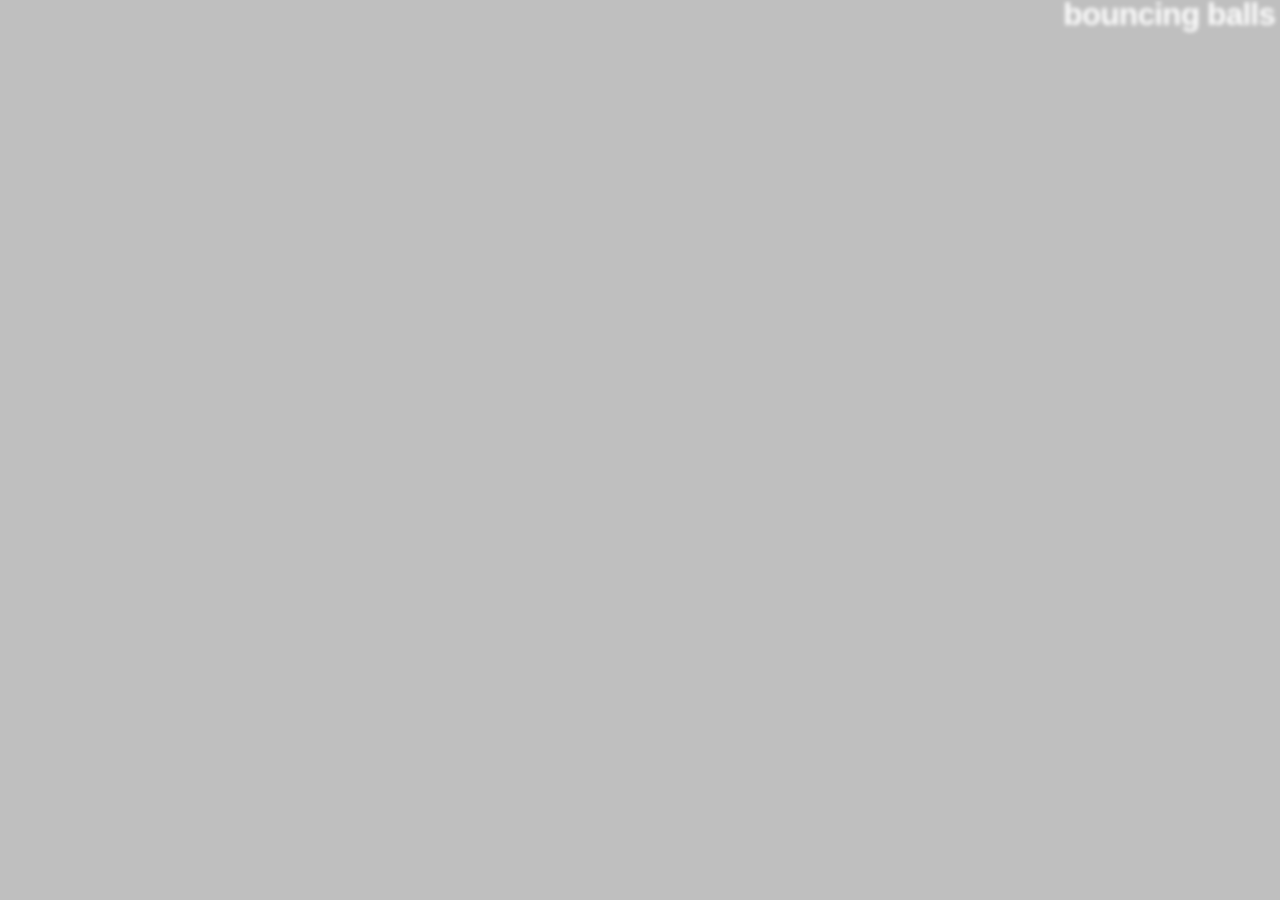
<file: Ball game 2/index.html>
<!DOCTYPE html>
<html lang="en-US">
  <head>
    <meta charset="utf-8">
    <meta name="viewport" content="width=device-width">
    <title>Bouncing balls</title>
    <link rel="stylesheet" href="style.css">
  </head>

  <body>
    <h1>bouncing balls</h1>
    <canvas></canvas>

    <script src="main.js"></script>
  </body>
</html>
</file>
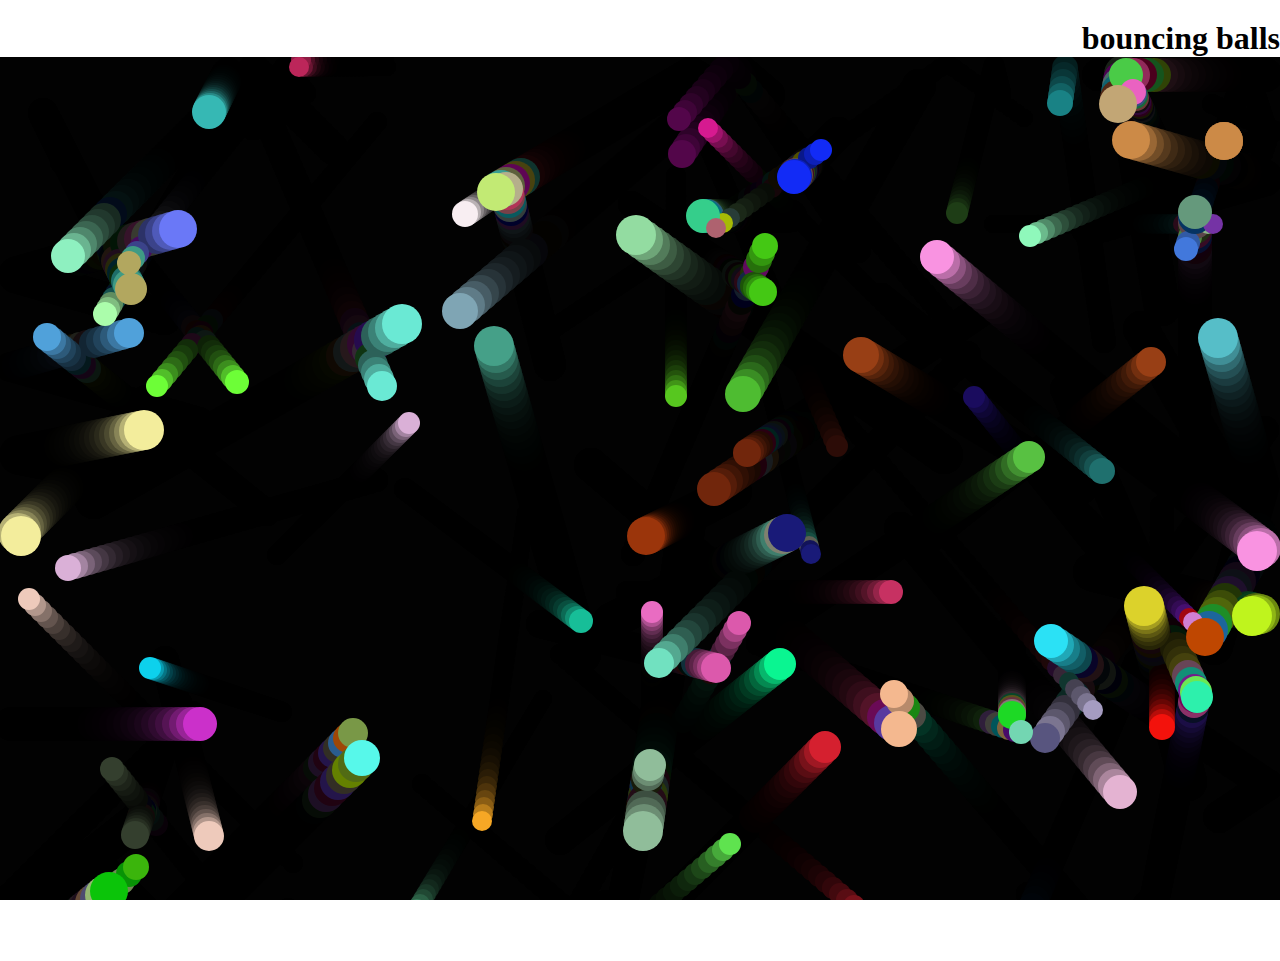
<file: Ball game/index.html>
<!DOCTYPE html>
<html lang="en">
<head>
    <meta charset="UTF-8">
    <meta name="viewport" content="width=device-width, initial-scale=1.0">
    <link rel="stylesheet" href="style.css">
    <style></style>
    <title>Document</title>
</head>
<body>
    <h1>bouncing balls</h1>
    <canvas id="canvas"></canvas>
    <script src="main.js"></script>
</body>
</html>
</file>
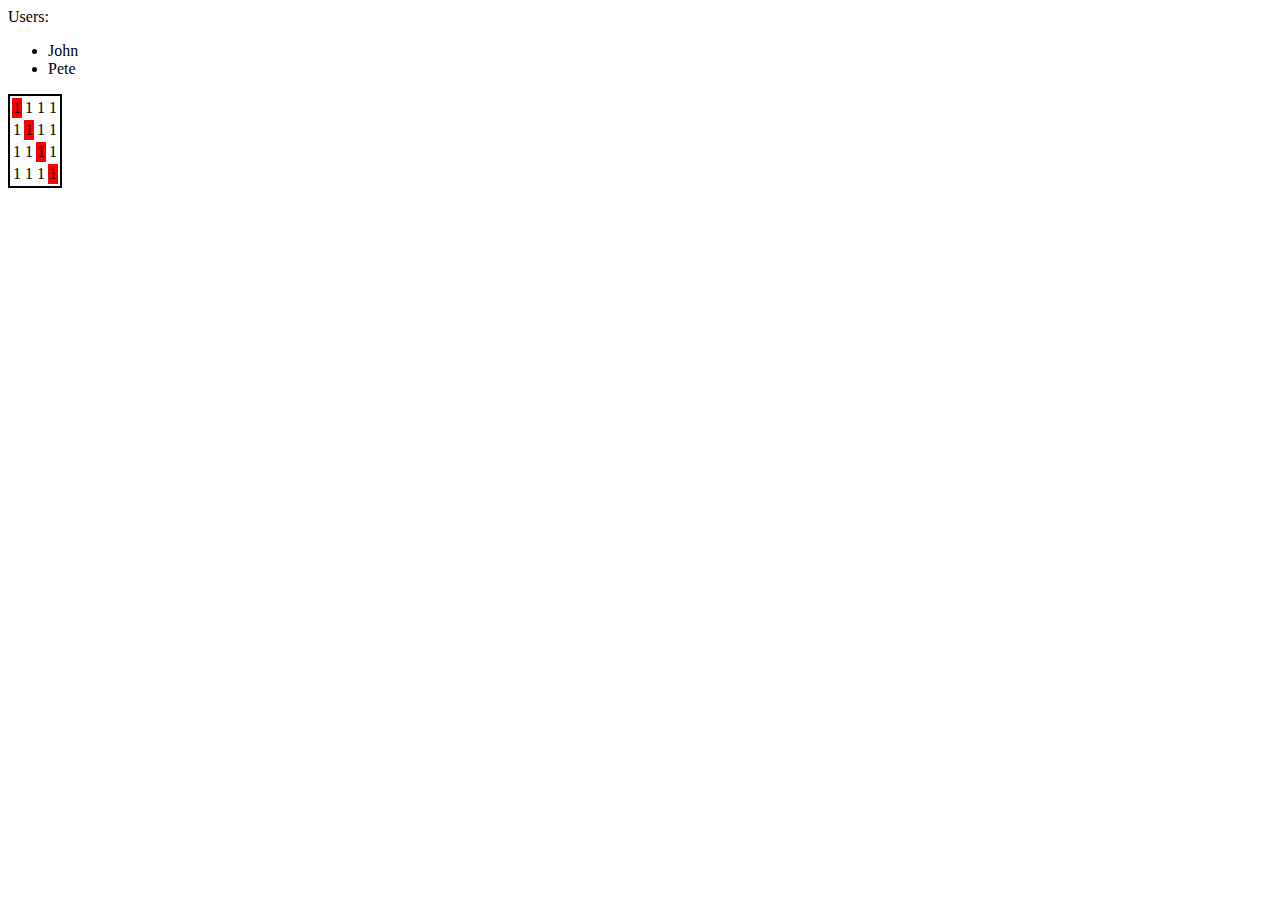
<file: Ball game/Dom/index.html>
<html>
<body>
  <div>Users:</div>
  <ul>
    <li>John</li>
    <li>Pete</li>
  </ul>
  <table id="table">
    <tr id="line">
        <td>1</td>
        <td>1</td>
        <td>1</td>
        <td>1</td>
    </tr>
    <tr id="line">
        <td>1</td>
        <td>1</td>
        <td>1</td>
        <td>1</td>
    </tr>
    <tr id="line">
        <td>1</td>
        <td>1</td>
        <td>1</td>
        <td>1</td>
    </tr>
    <tr id="line">
        <td>1</td>
        <td>1</td>
        <td>1</td>
        <td>1</td>
    </tr>
  </table>
  
</body>
<script>
    function makeUser() {
  return {
    name: "John",
    ref() {
      return this;
    }
  };
}

let user = makeUser();

alert( user.ref().name ); // John
    let td = table.rows[0].cells[0];
    let td2 = table.rows[1].cells[1];
    let td3 = table.rows[2].cells[2];
    let td4 = table.rows[3].cells[3];
    td2.style.backgroundColor = "red";
    td3.style.backgroundColor = "red";
    td4.style.backgroundColor = "red";
    td.style.backgroundColor = "red";
    table.style.border = "2px solid black";
    table.line.td.style.border = "2px solid black";
  </script>
</html>
</file>
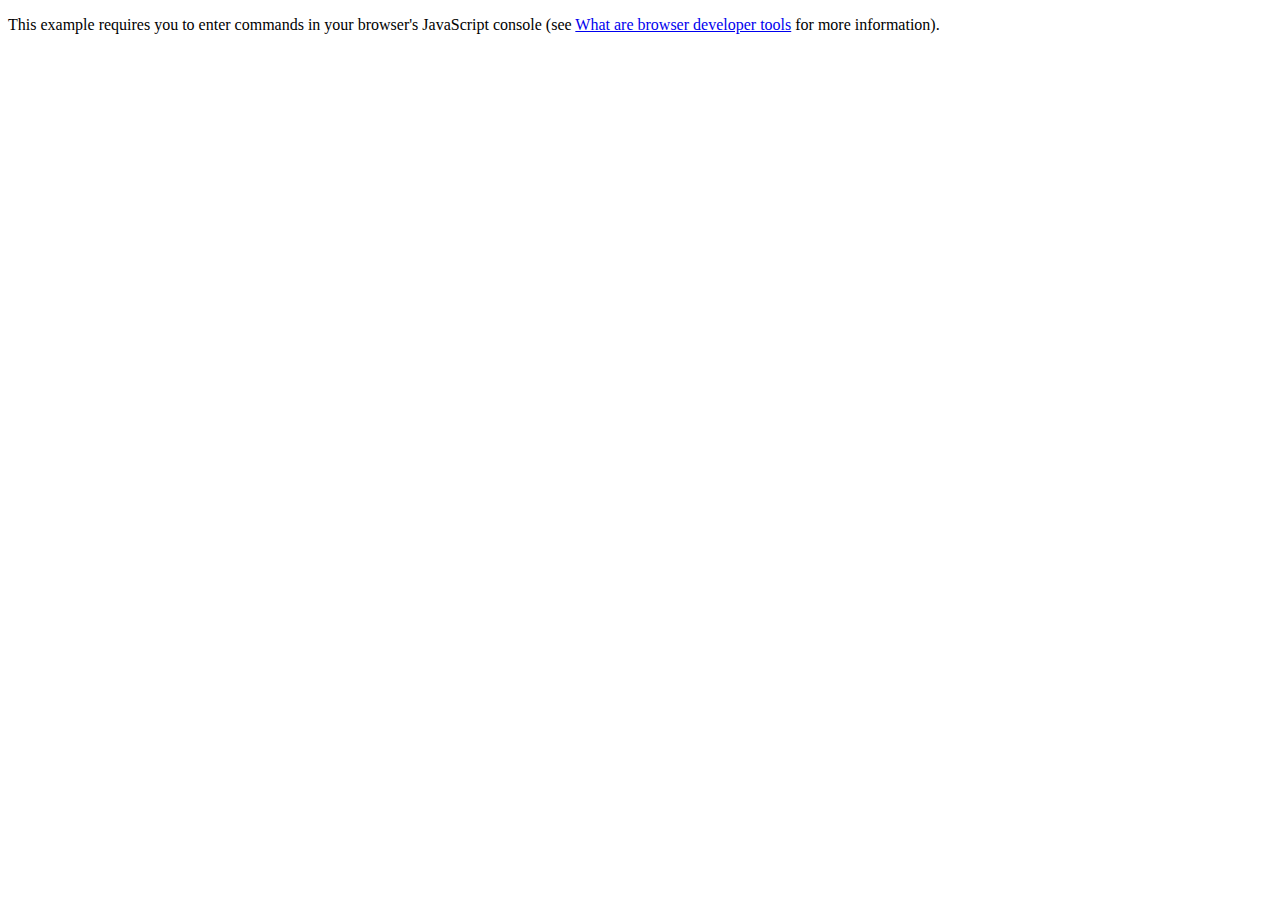
<file: practice2.html>
<!DOCTYPE html>
<html lang="en-US">
  <head>
    <meta charset="utf-8">
    <meta name="viewport" content="width=device-width">
    <title>Object-oriented JavaScript class further exercises</title>
  </head>

  <body>
    <p>This example requires you to enter commands in your browser's JavaScript console (see <a href="https://developer.mozilla.org/en-US/docs/Learn/Common_questions/What_are_browser_developer_tools">What are browser developer tools</a> for more information).</p>

  </body>

    <script>
      function Person(first, last, age, gender, interests) {
        this.name = {
          'first': first,
          'last' : last
        };
        this.age = age;
        this.gender = gender;
        this.interests = interests;
        this.bio = function() {
          // First define a string, and make it equal to the part of
          // the bio that we know will always be the same.
          var string = this.name.first + ' ' + this.name.last + ' is ' + this.age + ' years old. ';
          // define a variable that will contain the pronoun part of
          // the second sentence
          var pronoun;

          // check what the value of gender is, and set pronoun
          // to an appropriate value in each case
          if(this.gender === 'male' || this.gender === 'Male' || this.gender === 'm' || this.gender === 'M') {
            pronoun = 'He likes ';
          } else if(this.gender === 'female' || this.gender === 'Female' || this.gender === 'f' || this.gender === 'F') {
            pronoun = 'She likes ';
          } else {
            pronoun = 'They like ';
          }

          // add the pronoun string on to the end of the main string
          string += pronoun;

          // use another conditional to structure the last part of the
          // second sentence depending on whether the number of interests
          // is 1, 2, or 3
          if(this.interests.length === 1) {
            string += this.interests[0] + '.';
          } else if(this.interests.length === 2) {
            string += this.interests[0] + ' and ' + this.interests[1] + '.';
          } else {
            // if there are more than 2 interests, we loop through them
            // all, adding each one to the main string followed by a comma,
            // except for the last one, which needs an and & a full stop
            for(var i = 0; i < this.interests.length; i++) {
              if(i === this.interests.length - 1) {
                string += 'and ' + this.interests[i] + '.';
              } else {
                string += this.interests[i] + ', ';
              }
            }
          }

          // finally, with the string built, we alert() it
          alert(string);
        };
        this.greeting = function() {
          alert('Hi! I\'m ' + this.name.first + '.');
        };
      };

      let person1 = new Person('Tammi', 'Smith', 32, 'neutral', ['music', 'skiing', 'kickboxing']);
      Person.prototype.farewell = function () {
        alert(this.name.first + " ha dejado el edificio. ¡Adiós por ahora!");
        };
    </script>
</html>
</file>
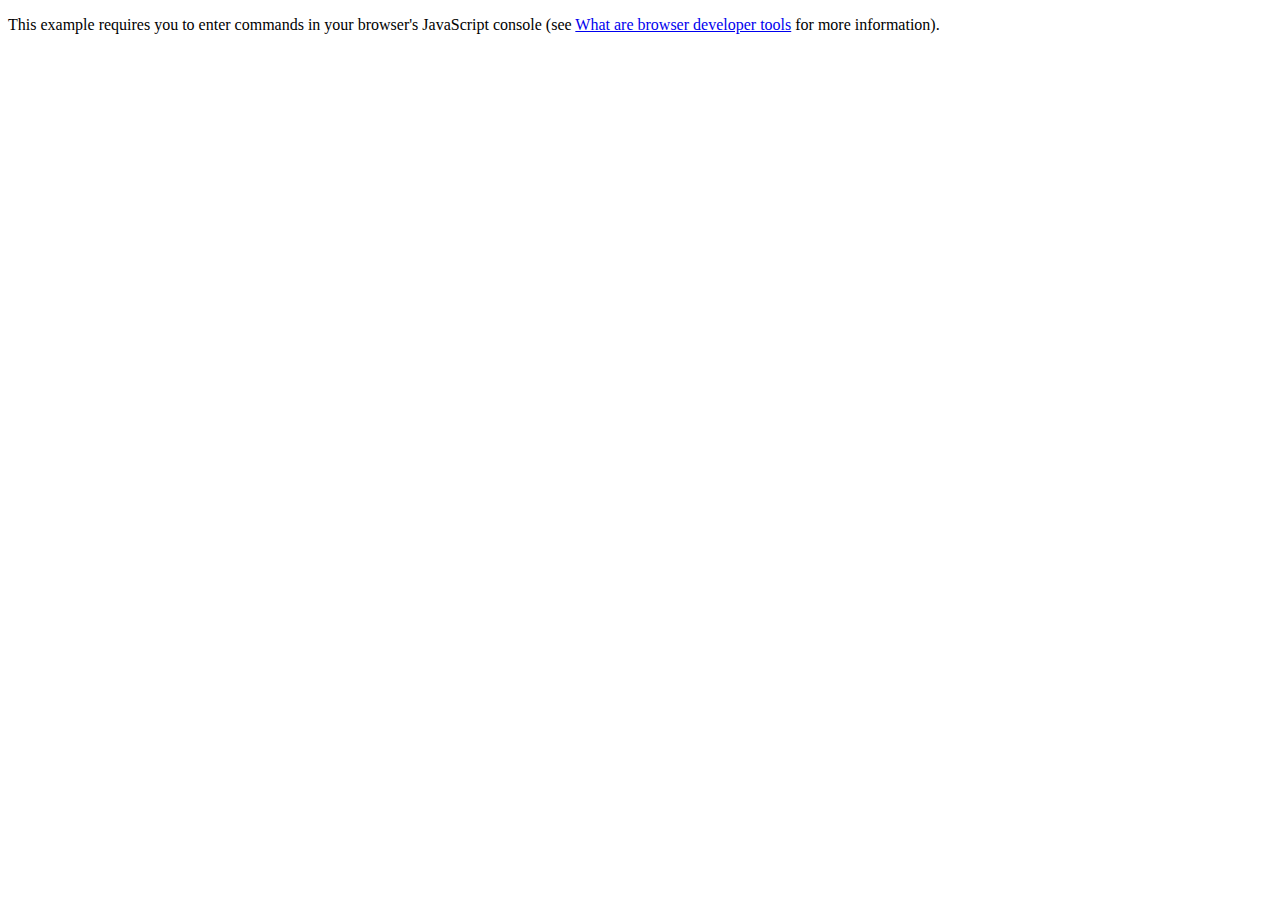
<file: pratice.html>
<!DOCTYPE html>
<html lang="en-US">
  <head>
    <meta charset="utf-8">
    <meta name="viewport" content="width=device-width">
    <title>Object-oriented JavaScript class further exercises</title>
  </head>

  <body>
    <p>This example requires you to enter commands in your browser's JavaScript console (see <a href="https://developer.mozilla.org/en-US/docs/Learn/Common_questions/What_are_browser_developer_tools">What are browser developer tools</a> for more information).</p>

  </body>

    <script>
      function Person(first, last, age, gender, interests) {
        this.name = {
          'first': first,
          'last' : last
        };
        this.age = age;
        this.gender = gender;
        this.interests = interests;
        this.bio = function() {
          // First define a string, and make it equal to the part of
          // the bio that we know will always be the same.
          var string = this.name.first + ' ' + this.name.last + ' is ' + this.age + ' years old. ';
          // define a variable that will contain the pronoun part of
          // the second sentence
          var pronoun;

          // check what the value of gender is, and set pronoun
          // to an appropriate value in each case
          if(this.gender === 'male' || this.gender === 'Male' || this.gender === 'm' || this.gender === 'M') {
            pronoun = 'He likes ';
          } else if(this.gender === 'female' || this.gender === 'Female' || this.gender === 'f' || this.gender === 'F') {
            pronoun = 'She likes ';
          } else {
            pronoun = 'They like ';
          }

          // add the pronoun string on to the end of the main string
          string += pronoun;

          // use another conditional to structure the last part of the
          // second sentence depending on whether the number of interests
          // is 1, 2, or 3
          if(this.interests.length === 1) {
            string += this.interests[0] + '.';
          } else if(this.interests.length === 2) {
            string += this.interests[0] + ' and ' + this.interests[1] + '.';
          } else {
            // if there are more than 2 interests, we loop through them
            // all, adding each one to the main string followed by a comma,
            // except for the last one, which needs an and & a full stop
            for(var i = 0; i < this.interests.length; i++) {
              if(i === this.interests.length - 1) {
                string += 'and ' + this.interests[i] + '.';
              } else {
                string += this.interests[i] + ', ';
              }
            }
          }

          // finally, with the string built, we alert() it
          alert(string);
        };
        this.greeting = function() {
          alert('Hi! I\'m ' + this.name.first + '.');
        };
      };

      let person1 = new Person('Tammi', 'Smith', 32, 'neutral', ['music', 'skiing', 'kickboxing']);
    </script>
</html>
</file>
<file: Ball game 2/style.css>
html, body {
    margin: 0;
  }
  
  html {
    font-family: 'Helvetica Neue', Helvetica, Arial, sans-serif;
    height: 100%;
  }
  
  body {
    overflow: hidden;
    height: inherit;
  }
  
  h1 {
    font-size: 2rem;
    letter-spacing: -1px;
    position: absolute;
    margin: 0;
    top: -4px;
    right: 5px;
  
    color: transparent;
    text-shadow: 0 0 4px white;
  }
</file>
<file: Ball game/style.css>
* {
    margin: 0;
    padding: 0;
    box-sizing: border-box;
}

h1 {
    font-size: 2em; 
    text-align: right; 
    margin-top: 20px; 
}

html, body {
    height: 100%;
    overflow: hidden;
}
</file>
